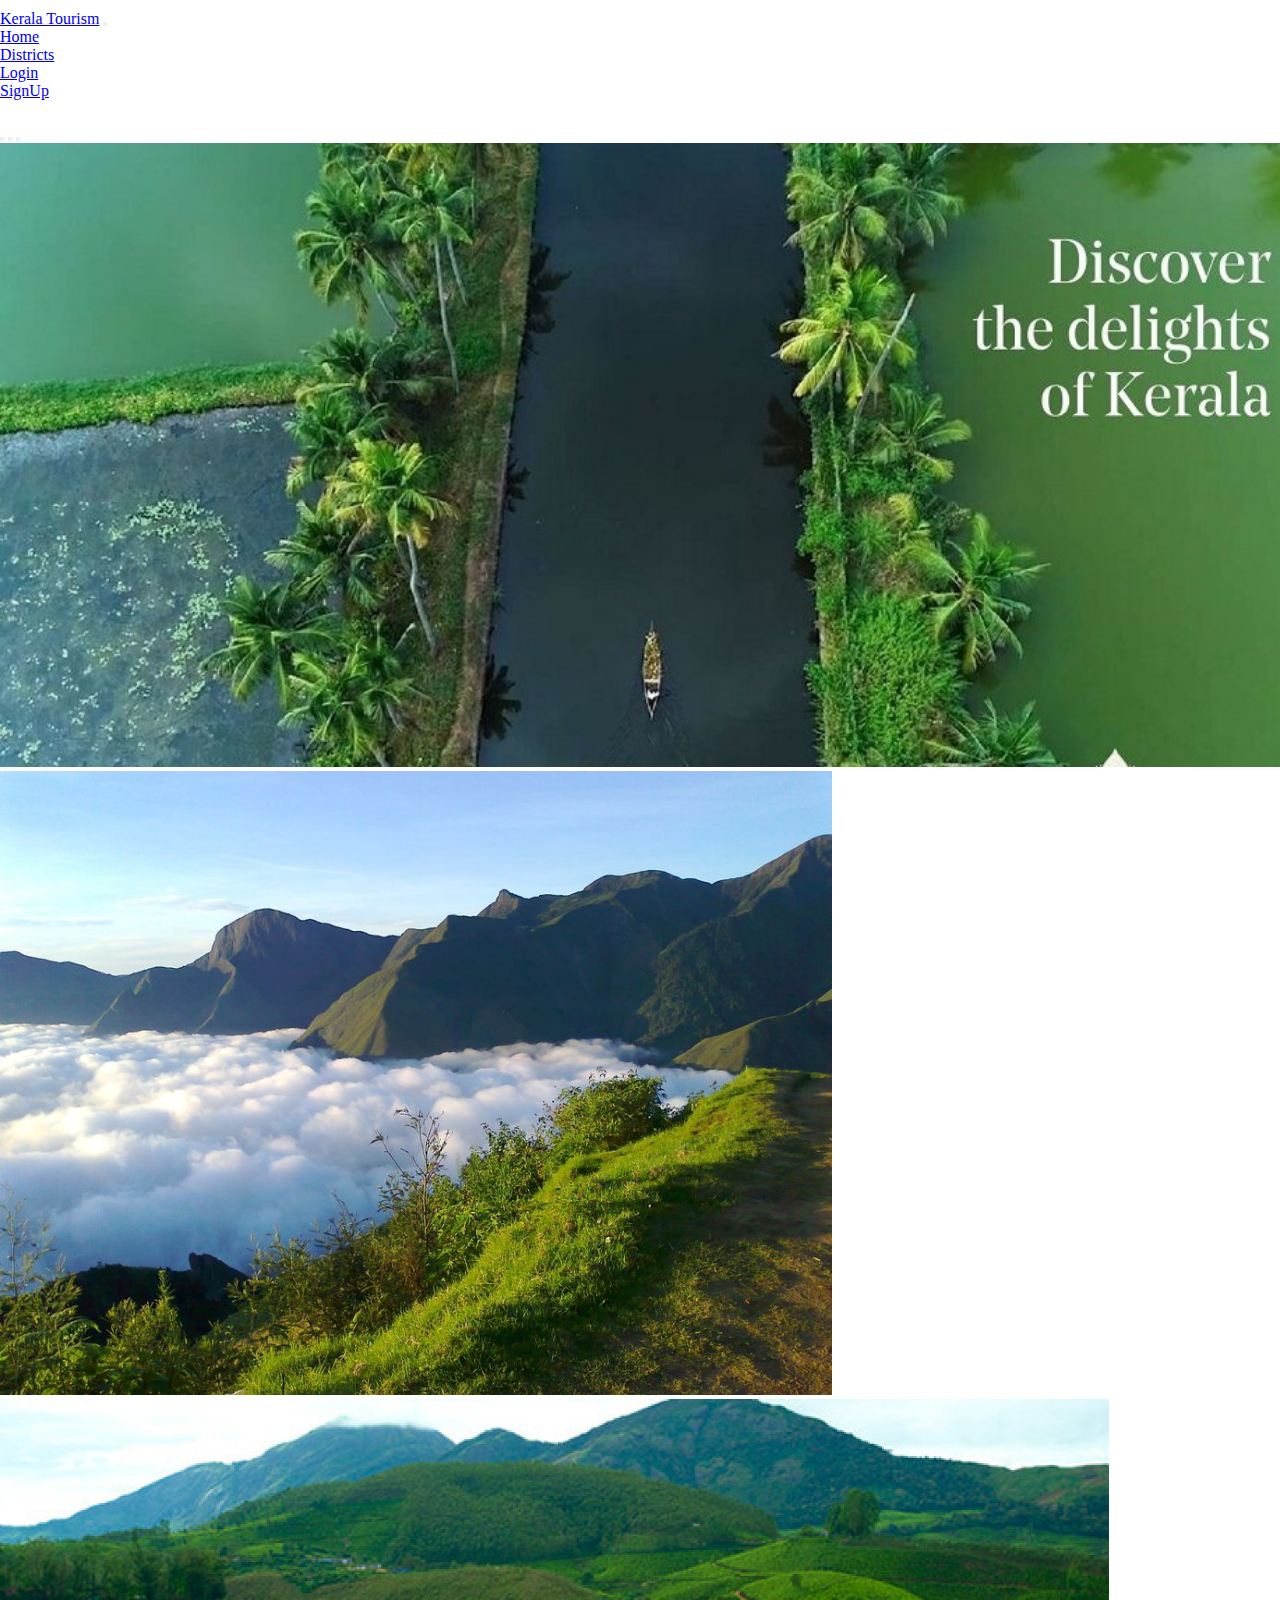
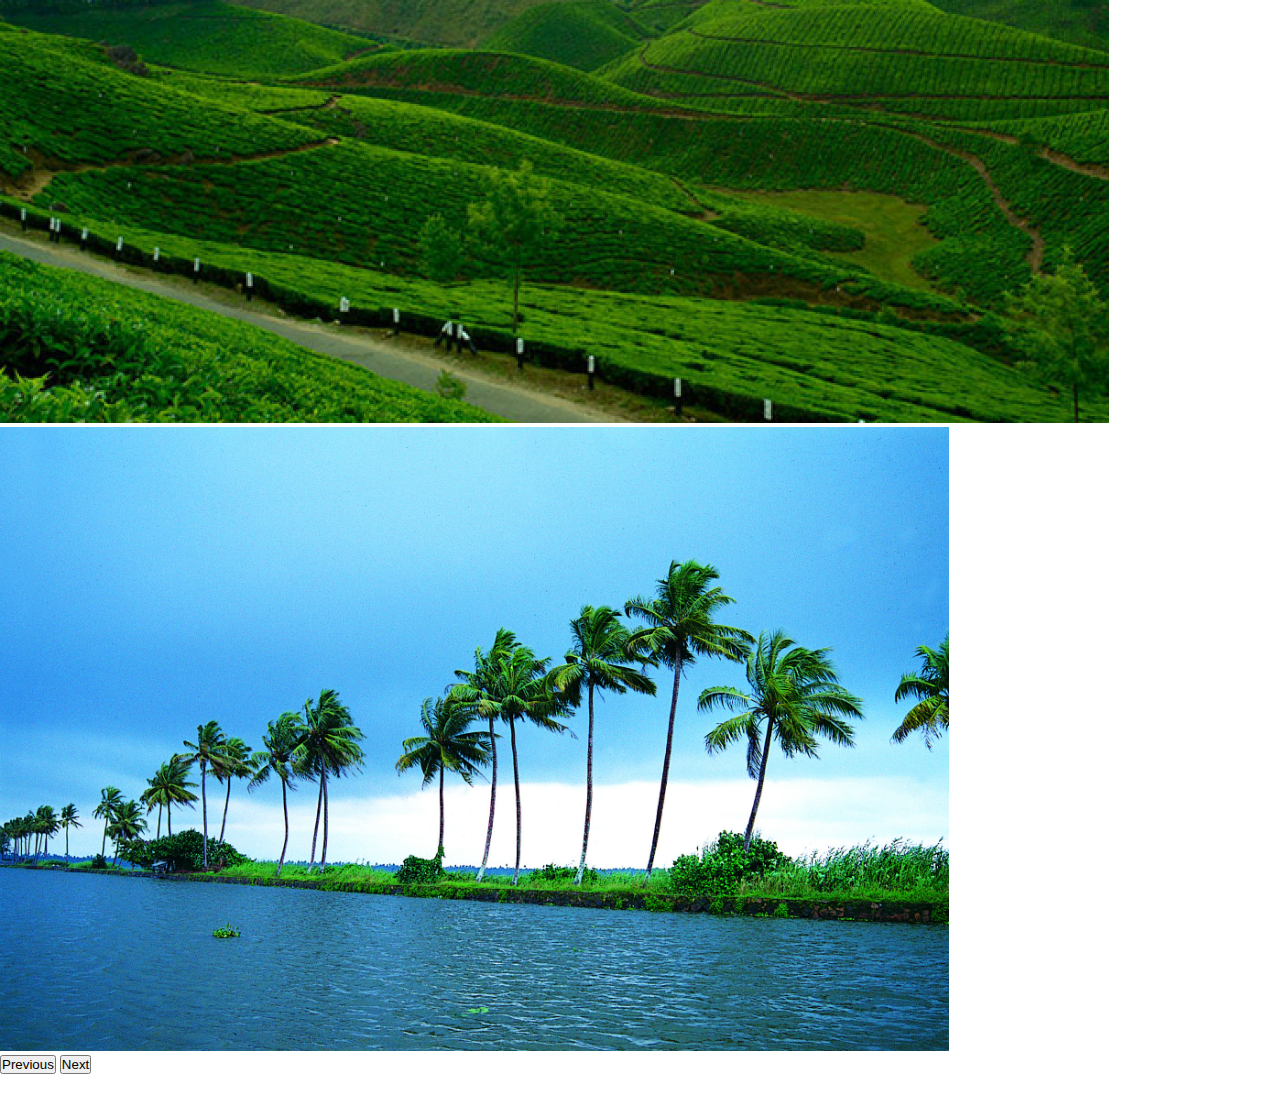
<file: index.html>
<!DOCTYPE html>
<html lang="en">
<head>
    
    <title>Kerala Tourism</title>
    <link rel="stylesheet" href="./CSS/style.css">
    <!-- CSS only -->
<link href="https://cdn.jsdelivr.net/npm/bootstrap@5.2.0-beta1/dist/css/bootstrap.min.css" rel="stylesheet" integrity="sha384-0evHe/X+R7YkIZDRvuzKMRqM+OrBnVFBL6DOitfPri4tjfHxaWutUpFmBp4vmVor" crossorigin="anonymous">
</head>
<body>
    <!-- navbar starts -->
    <nav class="navbar navbar-expand-lg bg-success color dark">
        <div class="container-fluid">
          <a class="navbar-brand" href="#">Kerala Tourism</a>
          <button class="navbar-toggler" type="button" data-bs-toggle="collapse" data-bs-target="#navbarNav" aria-controls="navbarNav" aria-expanded="false" aria-label="Toggle navigation">
            <span class="navbar-toggler-icon"></span>
          </button>
          <div class="collapse navbar-collapse" id="navbarNav">
            <ul class="navbar-nav ms-auto">
              <li class="nav-item">
                <a class="nav-link active" aria-current="page" href="#">Home</a>
              </li>
              <li class="nav-item">
                <a class="nav-link" href="Districts.html">Districts</a>
              </li>
              <li class="nav-item">
                <a class="nav-link" href="login.html">Login</a>
              </li>
              <li class="nav-item">
                <a class="nav-link" href="signup.html">SignUp</a>
              </li>
            </ul>
          </div>
        </div>
      </nav>
      <!-- navbar ends -->

      

      <!-- carousel starts -->
     
     
      <div class="container-fluid">
      <div id="carouselExampleIndicators" class="carousel slide" data-bs-ride="true">
        <div class="carousel-indicators">
          <button type="button" data-bs-target="#carouselExampleIndicators" data-bs-slide-to="0" class="active" aria-current="true" aria-label="Slide 1"></button>
          <button type="button" data-bs-target="#carouselExampleIndicators" data-bs-slide-to="1" aria-label="Slide 2"></button>
          <button type="button" data-bs-target="#carouselExampleIndicators" data-bs-slide-to="2" aria-label="Slide 3"></button>
        </div>
        <div class="carousel-inner">
          <div class="carousel-item active">
            <img src="./Images/discover-the-delights-of-kerala-video-940x530-c-default.jpg" class="d-block w-100" alt="...">
          </div>
          <div class="carousel-item">
            <img src="./Images/carousel3.jpg" class="d-block w-100" alt="...">
          </div>
          <div class="carousel-item">
            <img src="./Images/carousel2.jpg" class="d-block w-100" alt="...">
          </div>
          <div class="carousel-item">
            <img src="./Images/carousel1.jpg" class="d-block w-100" alt="...">
          </div>
          
        </div>
        <button class="carousel-control-prev" type="button" data-bs-target="#carouselExampleIndicators" data-bs-slide="prev">
          <span class="carousel-control-prev-icon" aria-hidden="true"></span>
          <span class="visually-hidden">Previous</span>
        </button>
        <button class="carousel-control-next" type="button" data-bs-target="#carouselExampleIndicators" data-bs-slide="next">
          <span class="carousel-control-next-icon" aria-hidden="true"></span>
          <span class="visually-hidden">Next</span>
        </button>
      </div>
   
  </div>
      <!-- carousel ends -->

     

    <!-- JavaScript Bundle with Popper -->
<script src="https://cdn.jsdelivr.net/npm/bootstrap@5.2.0-beta1/dist/js/bootstrap.bundle.min.js" integrity="sha384-pprn3073KE6tl6bjs2QrFaJGz5/SUsLqktiwsUTF55Jfv3qYSDhgCecCxMW52nD2" crossorigin="anonymous"></script>
</body>
</html>
</file>
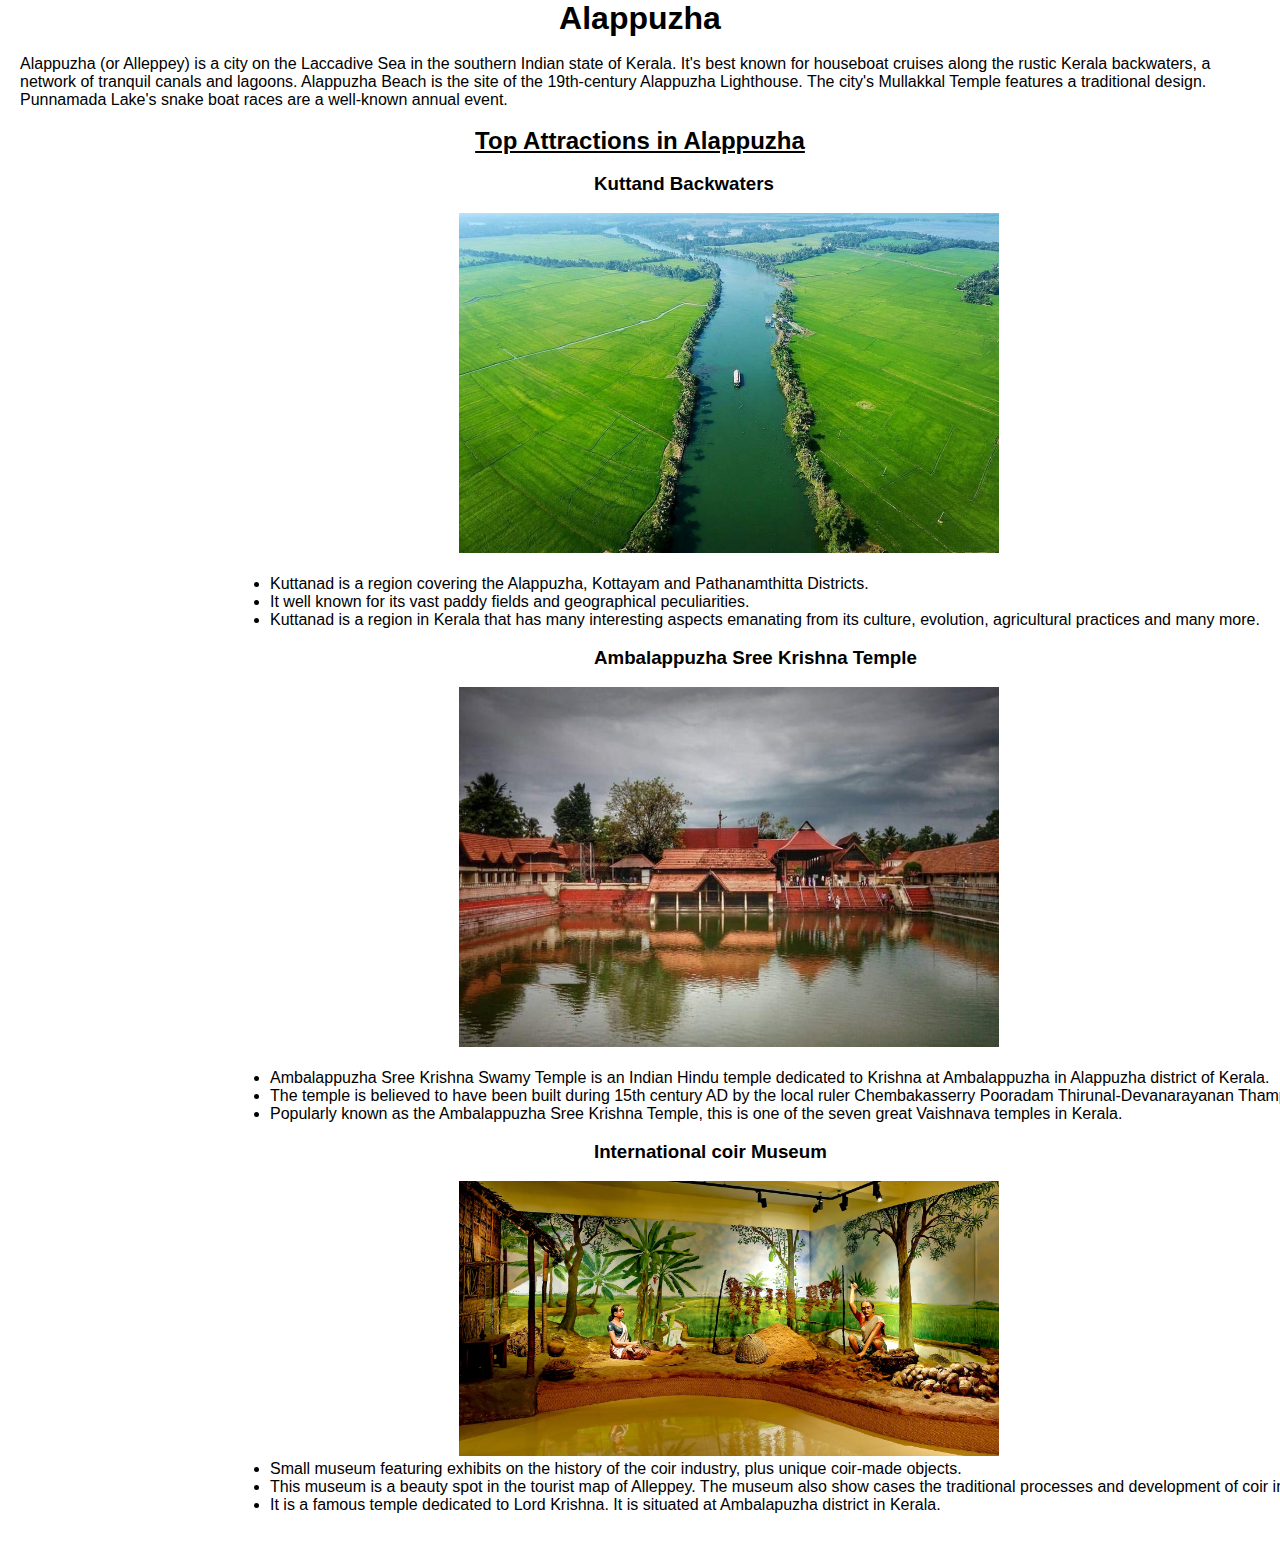
<file: alappuzha.html>
<!DOCTYPE html>
<html lang="en">
<head>
    
    
    <title>Alappuzha</title>
    <link rel="stylesheet" href="./CSS/alappuzha.css">
</head>
<body>
     <!-- card starts -->
    <div class="card-body">
        <h1 class="card-title">Alappuzha</h1>
        <br>
        <p class="card-text">Alappuzha (or Alleppey) is a city on the Laccadive Sea in the southern Indian state of Kerala. It's best known for houseboat cruises along the rustic Kerala backwaters, a network of tranquil canals and lagoons. Alappuzha Beach is the site of the 19th-century Alappuzha Lighthouse. The city's Mullakkal Temple features a traditional design. Punnamada Lake's snake boat races are a well-known annual event.</p>
        
      </div>
      <br>
      <div class="card-head">
      <h2>Top Attractions in Alappuzha</h2>
    </div>
    <br>
        <!-- card ends -->

        <!-- card2 starts -->
<div class="card mb-3" style="max-width: 540px;">
    <div class="row g-0">
      <div class="card-body">
        <h3 class="card-title">Kuttand Backwaters </h3>
        <br>
      <div class="col-md-2">
        <img src="./Images/kuttand.jpg" class="img-fluid rounded-start" alt="...">
      </div>
      <br>
      <div class="col-md-8">
        <div class="card-para1">
          <ul>
          <li class="card-text">Kuttanad is a region covering the Alappuzha, Kottayam and Pathanamthitta Districts.</li>
        </ul>
        </div>
        <div class="card-para2">
          <ul>
            <li>It well known for its vast paddy fields and geographical peculiarities.</li>
          </ul>
        </div>
        <div class="card-para3">
          <ul>
            <li>Kuttanad is a region in Kerala that has many interesting aspects emanating from its culture, evolution, agricultural practices and many more.</li>
          </ul>

        </div>
        <br>
        </div>
      </div>
    </div>
  </div>
<div class="card mb-3" style="max-width: 540px;">
    <div class="row g-0">
      <div class="card-body">
        <h3 class="card-title">Ambalappuzha Sree Krishna Temple</h3>
        <br>
      <div class="col-lg-2">
        <img src="./Images/amabalappuzha.jpg" class="img-fluid rounded-start" alt="...">
      </div>
      <br>
      <div class="col-md-8">
        <div class="card-para4">
          <ul>
        
          <li class="card-text">Ambalappuzha Sree Krishna Swamy Temple is an Indian Hindu temple dedicated to Krishna at Ambalappuzha in Alappuzha district of Kerala. </li>
        </ul>
        </div> 
        <div class="card-para5">
          <ul>
            <li>The temple is believed to have been built during 15th century AD by the local ruler Chembakasserry Pooradam Thirunal-Devanarayanan Thampuran.</li>
          </ul>
        </div>
        <div class="card-para6">
          <ul>
            <li>Popularly known as the Ambalappuzha Sree Krishna Temple, this is one of the seven great Vaishnava temples in Kerala. </li>
          </ul>
        </div>
        <br>
        </div>
      </div>
    </div>
  </div>
  <div class="card mb-3" style="max-width: 540px;">
    <div class="row g-0">
      <div class="card-body">
        <h3 class="card-title">International coir Museum</h3>
        <br>
      <div class="col-lg-2">
        <img src="./Images/museum.webp" class="img-fluid rounded-start" alt="...">
      </div>
      <div class="col-lg-8">
        <div class="card-para7">
          <ul>
        
          <li class="card-text">Small museum featuring exhibits on the history of the coir industry, plus unique coir-made objects.</li>
        </ul>
        </div> 
        <div class="card-para8">
          <ul>
            <li>This museum is a beauty spot in the tourist map of Alleppey. The museum also show cases the traditional processes and development of coir industry </li>
          </ul>
        </div>
        <div class="card-para9">
          <ul>
            <li> It is a famous temple dedicated to Lord Krishna. It is situated at Ambalapuzha district in Kerala.</li>
          </ul>

        </div>
        <br>
        <br>
        </div>
      </div>
    </div>
  </div>
      <!-- card2 ends -->
</body>
</html>
</file>
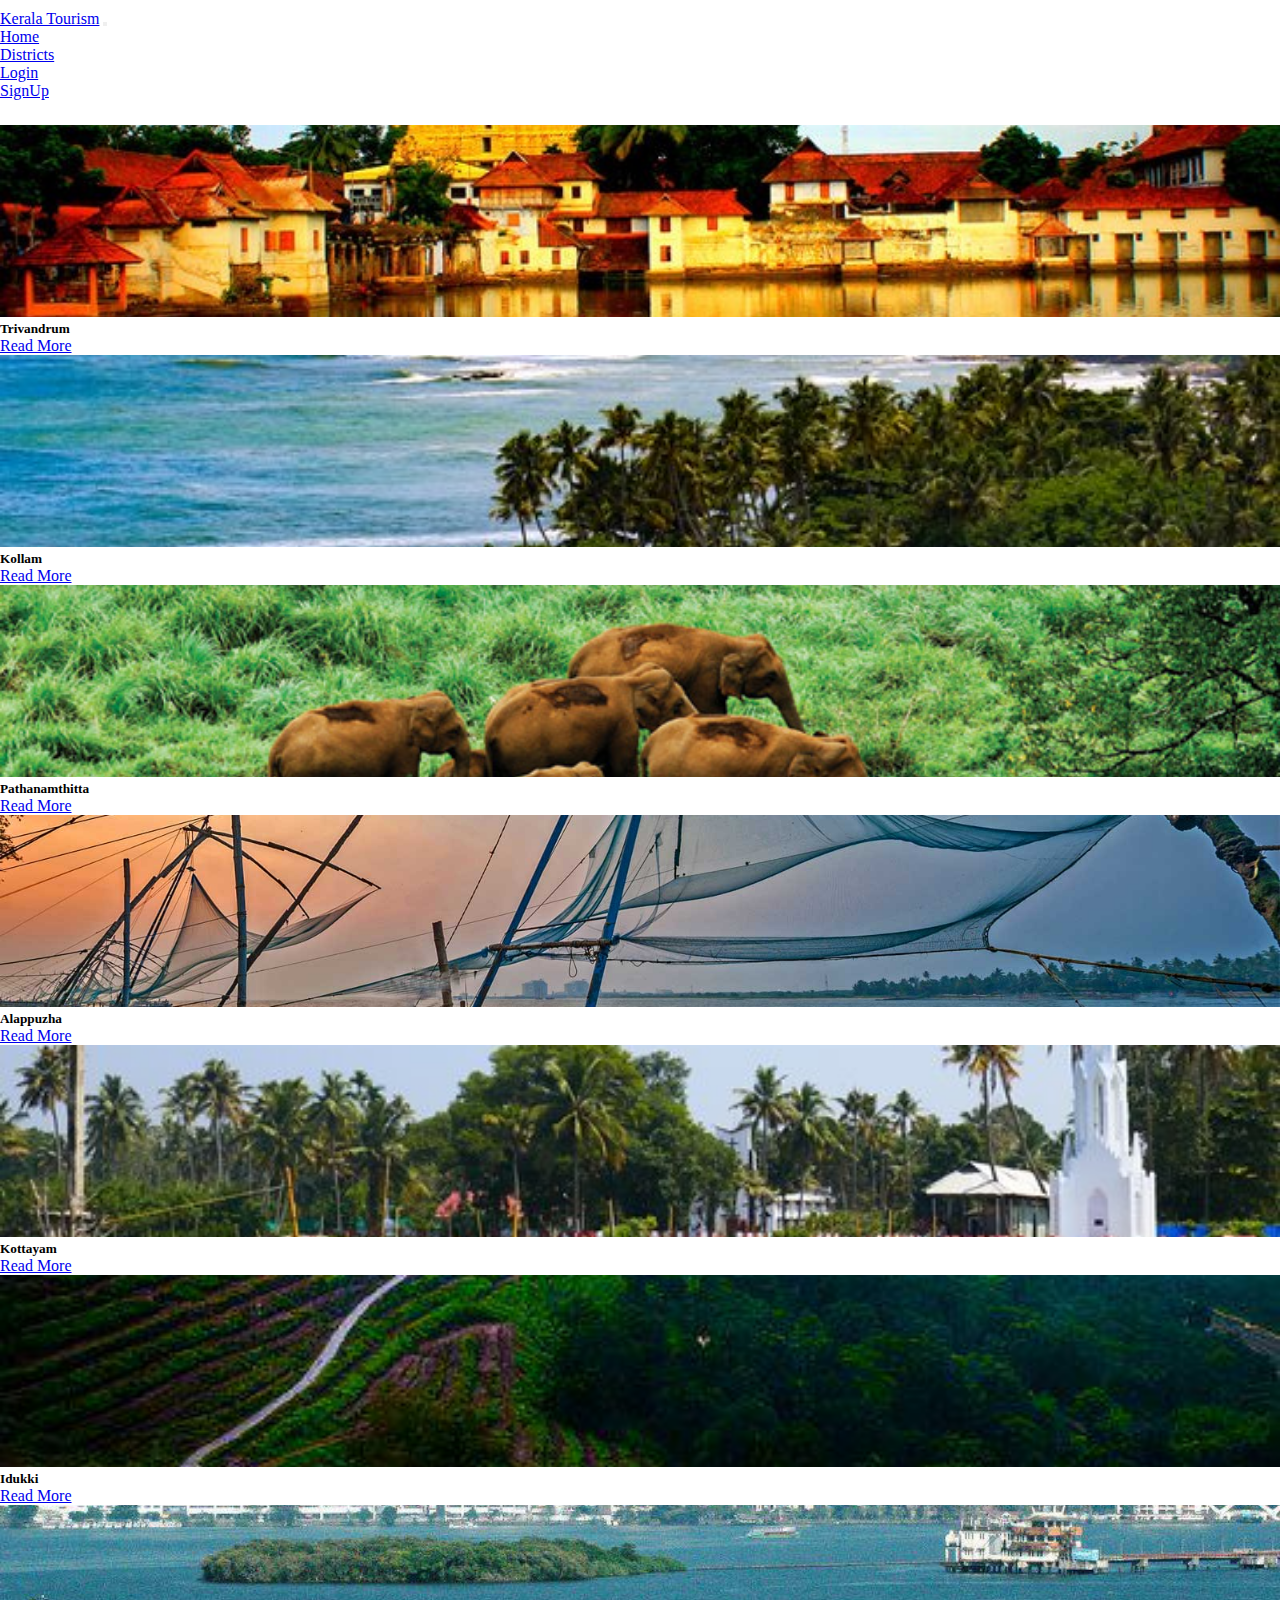
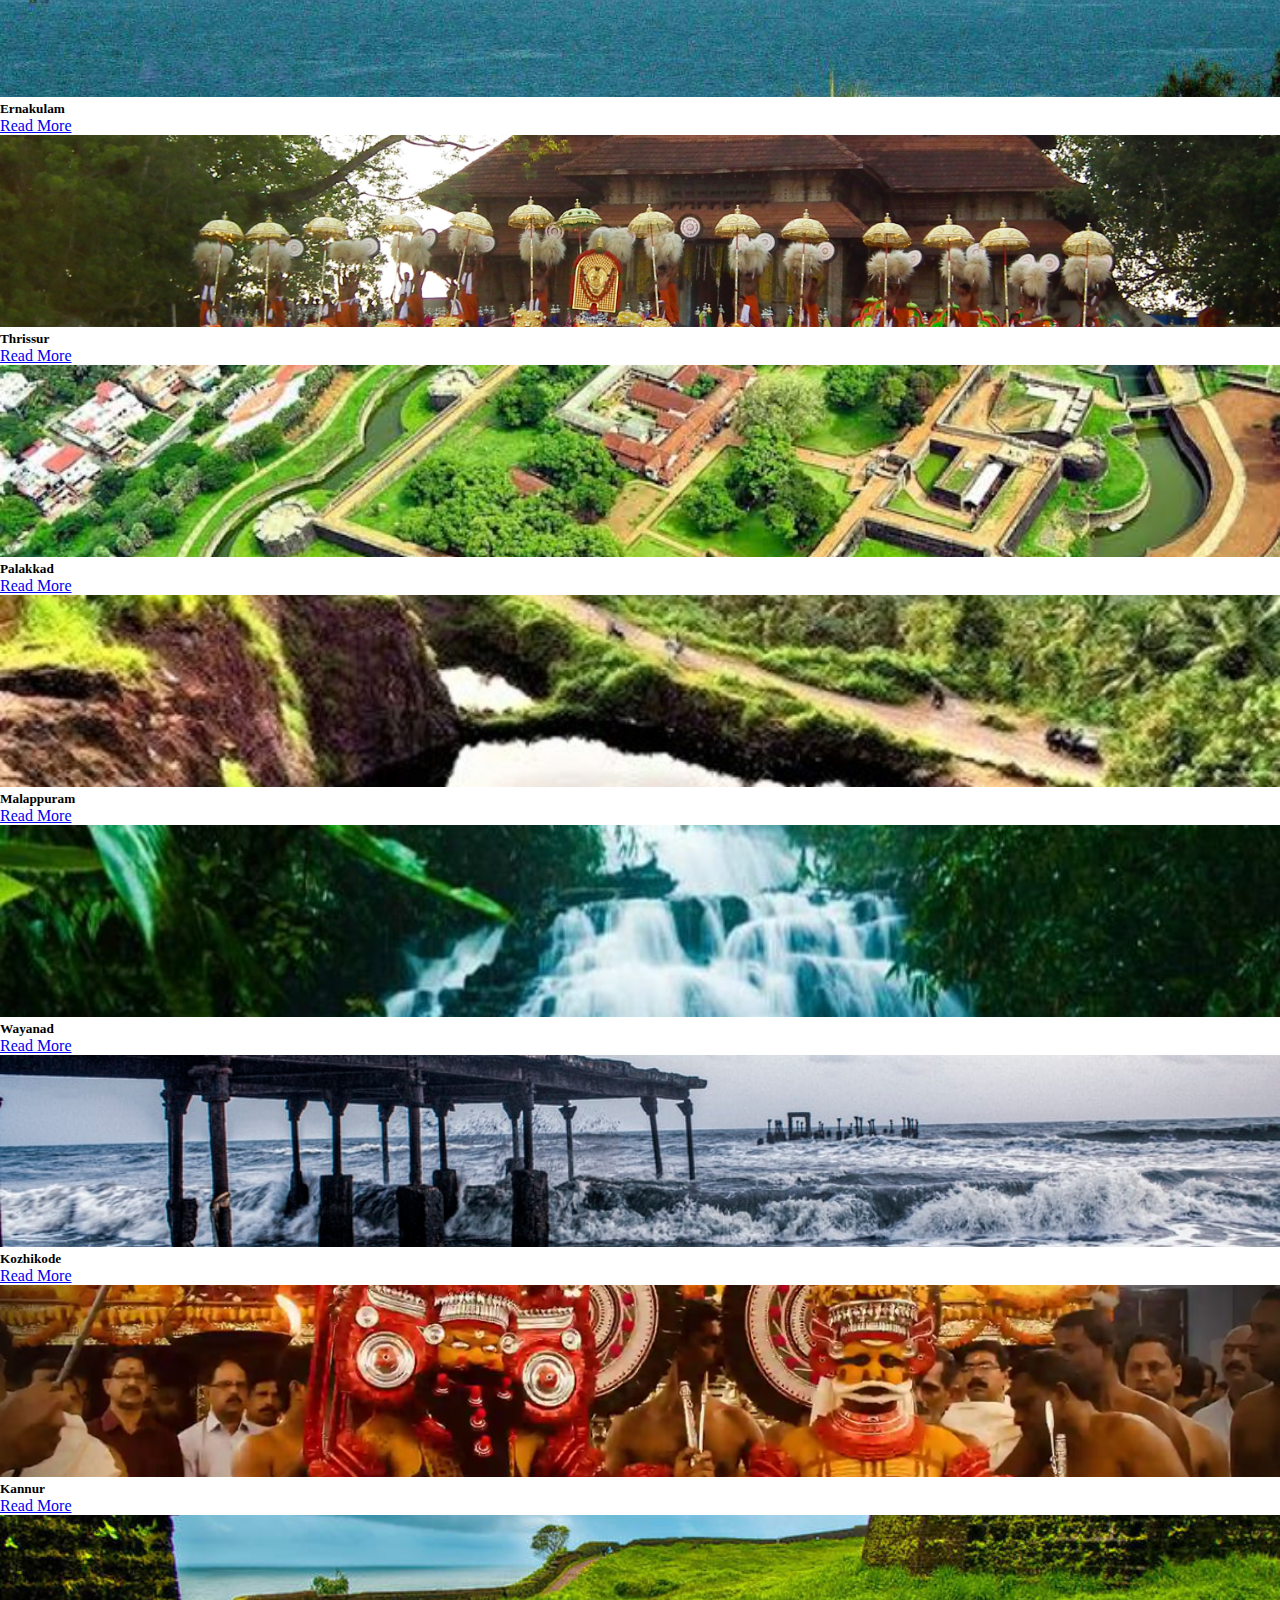
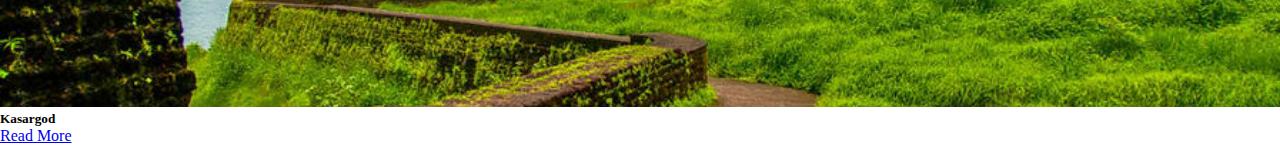
<file: Districts.html>
<!DOCTYPE html>
<html lang="en">
<head>
    
    <title>Districts</title>
    <link rel="stylesheet" href="./CSS/style.css">
    <!-- CSS only -->
<link href="https://cdn.jsdelivr.net/npm/bootstrap@5.2.0-beta1/dist/css/bootstrap.min.css" rel="stylesheet" integrity="sha384-0evHe/X+R7YkIZDRvuzKMRqM+OrBnVFBL6DOitfPri4tjfHxaWutUpFmBp4vmVor" crossorigin="anonymous">
</head>
<body>
    <!-- navbar starts -->
    <nav class="navbar navbar-expand-lg bg-success color dark">
        <div class="container-fluid">
          <a class="navbar-brand" href="#">Kerala Tourism</a>
          <button class="navbar-toggler" type="button" data-bs-toggle="collapse" data-bs-target="#navbarNav" aria-controls="navbarNav" aria-expanded="false" aria-label="Toggle navigation">
            <span class="navbar-toggler-icon"></span>
          </button>
          <div class="collapse navbar-collapse" id="navbarNav">
            <ul class="navbar-nav ms-auto">
              <li class="nav-item">
                <a class="nav-link" aria-current="page" href="./index.html">Home</a>
              </li>
              <li class="nav-item">
                <a class="nav-link active" href="#">Districts</a>
              </li>
              <li class="nav-item">
                <a class="nav-link" href="login.html">Login</a>
              </li>
              <li class="nav-item">
                <a class="nav-link" href="signup.html">SignUp</a>
              </li>
            </ul>
          </div>
        </div>
      </nav>
      <!-- navbar ends -->

      <!-- carousel starts -->
      
      <!-- carousel ends -->

      <!-- card starts -->
      <div class="row row-cols-1 row-cols-md-2 g-4">
        <div class="col">
          <div class="card">
            <img src="./Images/padmanabha.jpg" class="card-img-top" alt="...">
            <div class="card-body">
              <h5 class="card-title">Trivandrum</h5>
              <a href="http://127.0.0.1:5500/trivandrum.html">Read More</a>
          
            </div>
          </div>
        </div>
        <div class="col">
          <div class="card">
            <img src="./Images/kollam.jpg" class="card-img-top" alt="...">
            <div class="card-body">
              <h5 class="card-title">Kollam</h5>
              <a href="http://127.0.0.1:5500/kollam.html">Read More</a>
              
            </div>
          </div>
        </div>
        <div class="col">
          <div class="card">
            <img src="./Images/pathanamthitta.jpg" class="card-img-top" alt="...">
            <div class="card-body">
              <h5 class="card-title">Pathanamthitta</h5>
              <a href="http://127.0.0.1:5500/pathanamthitta.html">Read More</a>
              
            </div>
          </div>
        </div>
        <div class="col">
          <div class="card">
            <img src="./Images/alappuzha.jpg" class="card-img-top" alt="...">
            <div class="card-body">
              <h5 class="card-title">Alappuzha</h5>
              <a href="http://127.0.0.1:5500/alappuzha.html">Read More</a>
            </div>
          </div>
        </div>
        <div class="col">
          <div class="card">
            <img src="./Images/kottayam.jpg" class="card-img-top" alt="...">
            <div class="card-body">
              <h5 class="card-title">Kottayam</h5>
              <a href="http://127.0.0.1:5500/kottayam.html">Read More</a>
              
            </div>
          </div>
        </div>
        <div class="col">
          <div class="card">
            <img src="./Images/idukki.jpg" class="card-img-top" alt="...">
            <div class="card-body">
              <h5 class="card-title">Idukki</h5>
              <a href="#">Read More</a>
              
            </div>
          </div>
        </div>
        <div class="col">
          <div class="card">
            <img src="./Images/ernakulam.jpg" class="card-img-top" alt="...">
            <div class="card-body">
              <h5 class="card-title">Ernakulam</h5>
              <a href="#">Read More</a>
              
            </div>
          </div>
        </div>
        <div class="col">
          <div class="card">
            <img src="./Images/thrissur.jpg" class="card-img-top" alt="...">
            <div class="card-body">
              <h5 class="card-title">Thrissur</h5>
              <a href="#">Read More</a>
              
            </div>
          </div>
        </div>
        <div class="col">
          <div class="card">
            <img src="./Images/Palakkad.jpg" class="card-img-top" alt="...">
            <div class="card-body">
              <h5 class="card-title">Palakkad</h5>
              <a href="#">Read More</a>
              
            </div>
          </div>
        </div>
        <div class="col">
          <div class="card">
            <img src="./Images/malappuram.jpg" class="card-img-top" alt="...">
            <div class="card-body">
              <h5 class="card-title">Malappuram</h5>
              <a href="#">Read More</a>
              
            </div>
          </div>
        </div>
        <div class="col">
          <div class="card">
            <img src="./Images/Wayanad-Tourism.jpg" class="card-img-top" alt="...">
            <div class="card-body">
              <h5 class="card-title">Wayanad</h5>
              <a href="#">Read More</a>
              
            </div>
          </div>
        </div>
        <div class="col">
          <div class="card">
            <img src="./Images/kozhikode.webp" class="card-img-top" alt="...">
            <div class="card-body">
              <h5 class="card-title">Kozhikode</h5>
              <a href="#">Read More</a>
              
            </div>
          </div>
        </div>
        <div class="col">
          <div class="card">
            <img src="./Images/kannurr.jpg" class="card-img-top" alt="...">
            <div class="card-body">
              <h5 class="card-title">Kannur</h5>
              <a href="#">Read More</a>
              
            </div>
          </div>
        </div>
        <div class="col">
          <div class="card">
            <img src="./Images/kasargod-bekal.jpg" class="card-img-top" alt="...">
            <div class="card-body">
              <h5 class="card-title">Kasargod</h5>
              <a href="#">Read More</a>
              
            </div>
          </div>
        </div>

      </div>
      <!-- card ends -->

     

    <!-- JavaScript Bundle with Popper -->
<script src="https://cdn.jsdelivr.net/npm/bootstrap@5.2.0-beta1/dist/js/bootstrap.bundle.min.js" integrity="sha384-pprn3073KE6tl6bjs2QrFaJGz5/SUsLqktiwsUTF55Jfv3qYSDhgCecCxMW52nD2" crossorigin="anonymous"></script>
</body>
</html>
</file>
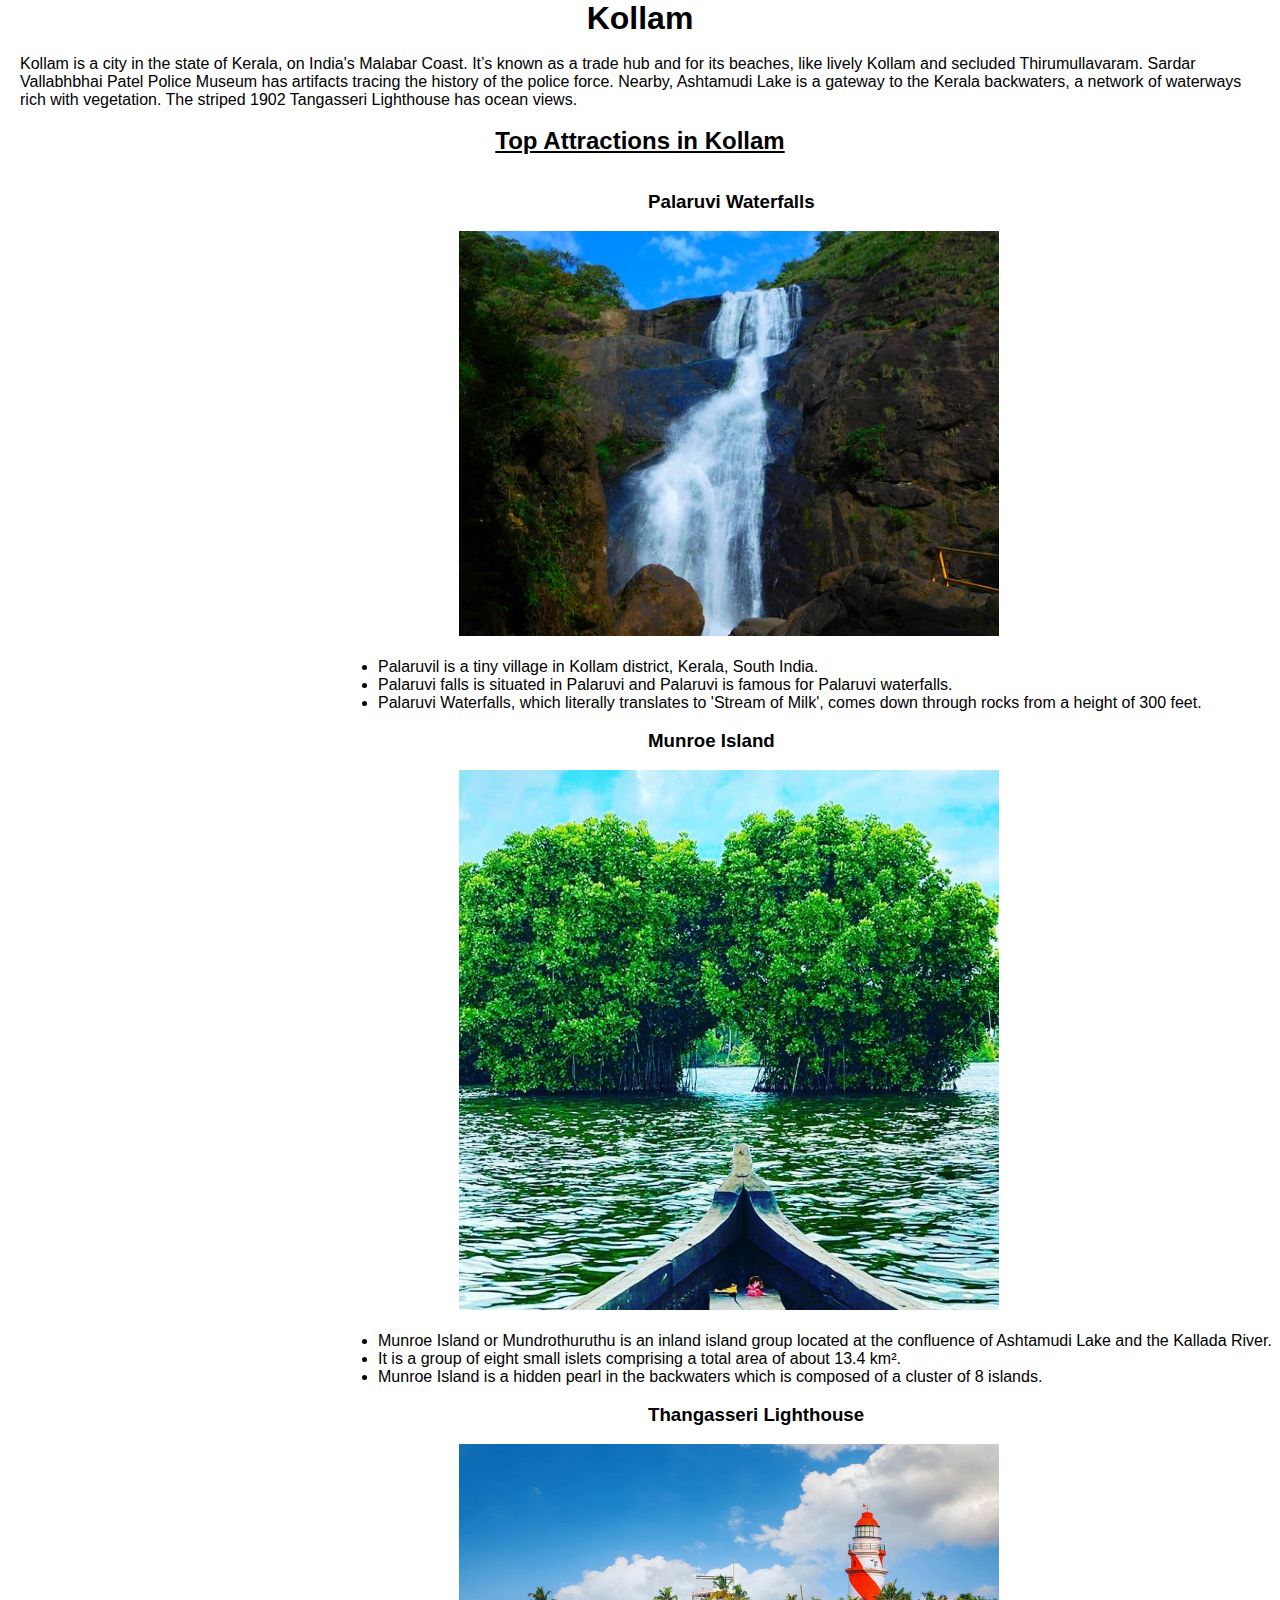
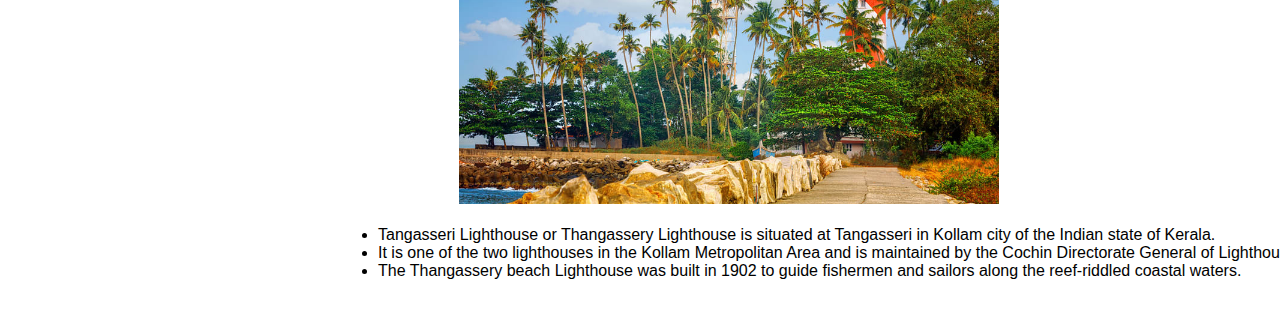
<file: kollam.html>
<!DOCTYPE html>
<html lang="en">
<head>
   
    <title>kollam</title>
    <link rel="stylesheet" href="./CSS/kollam.css">
</head>
<body>
     <!-- card starts -->
    <div class="card-body">
        <h1 class="card-title">Kollam</h1>
        <br>
        <p class="card-text">Kollam is a city in the state of Kerala, on India's Malabar Coast. It’s known as a trade hub and for its beaches, like lively Kollam and secluded Thirumullavaram. Sardar Vallabhbhai Patel Police Museum has artifacts tracing the history of the police force. Nearby, Ashtamudi Lake is a gateway to the Kerala backwaters, a network of waterways rich with vegetation. The striped 1902 Tangasseri Lighthouse has ocean views. </p>
        
      </div>
      <br>
      <div class="card-head">
      <h2>Top Attractions in Kollam</h2>
    </div>
    <br>
    <br>
        <!-- card ends -->

        <!-- card2 starts -->
<div class="card mb-3" style="max-width: 540px;">
    <div class="row g-0">
      <div class="card-body">
        <h3 class="card-title">Palaruvi Waterfalls </h3>
        <br>
      <div class="col-md-2">
        <img src="./Images/palaruvi.jpg" class="img-fluid rounded-start" alt="...">
      </div>
      <br>
      <div class="col-md-8">
        <div class="card-para1">
          <ul>
        
          <li class="card-text">Palaruvil is a tiny village in Kollam district, Kerala, South India. </li>
        </ul>
        </div>
        <div class="card-para2">
        <ul>
          <li>Palaruvi falls is situated in Palaruvi and Palaruvi is famous for Palaruvi waterfalls.</li>
        </ul>

        </div>
        <div class="card-para3">
          <ul>
            <li>Palaruvi Waterfalls, which literally translates to 'Stream of Milk', comes down through rocks from a height of 300 feet. </li>
          </ul>

        </div>
        <br>
        </div>
      </div>
    </div>
  </div>
<div class="card mb-3" style="max-width: 540px;">
    <div class="row g-0">
      <div class="card-body">
        <h3 class="card-title">Munroe Island</h3>
        <br>
      <div class="col-lg-2">
        <img src="./Images/Munroe.jpg" class="img-fluid rounded-start" alt="...">
      </div>
      <br>
      
      <div class="col-md-8">
        <div class="card-para4">
          <ul>
        
          <li class="card-text">Munroe Island or Mundrothuruthu is an inland island group located at the confluence of Ashtamudi Lake and the Kallada River. </li>
        </ul>
        </div>
        <div class="card-para5">
          <ul>
            <li> It is a group of eight small islets comprising a total area of about 13.4 km².</li>
          </ul>
        </div>
        <div class="card-para6">
          <ul>
            <li>Munroe Island is a hidden pearl in the backwaters which is composed of a cluster of 8 islands.</li>
          </ul>

        </div>
        <br>
        </div>
      </div>
    </div>
  </div>
  <div class="card mb-3" style="max-width: 540px;">
    <div class="row g-0">
      <div class="card-body">
        <h3 class="card-title">Thangasseri Lighthouse</h3>
        <br>
      <div class="col-lg-2">
        <img src="./Images/light house.jpg" class="img-fluid rounded-start" alt="...">
      </div>
      <br>
      <div class="col-lg-8">
        <div class="card-para7">
          <ul>
        
          <li class="card-text">Tangasseri Lighthouse or Thangassery Lighthouse is situated at Tangasseri in Kollam city of the Indian state of Kerala.  </li>
        </ul>
        </div> 
        <div class="card-para8">
          <ul>
            <li>It is one of the two lighthouses in the Kollam Metropolitan Area and is maintained by the Cochin Directorate General of Lighthouses.</li>
          </ul>

        </div>
        <div class="card-para9">
          <ul>
            <li>The Thangassery beach Lighthouse was built in 1902 to guide fishermen and sailors along the reef-riddled coastal waters. </li>
          </ul>
        </div>
        <br>
        <br>
        </div>
      </div>
    </div>
  </div>
      <!-- card2 ends -->
</body>
</html>
</file>
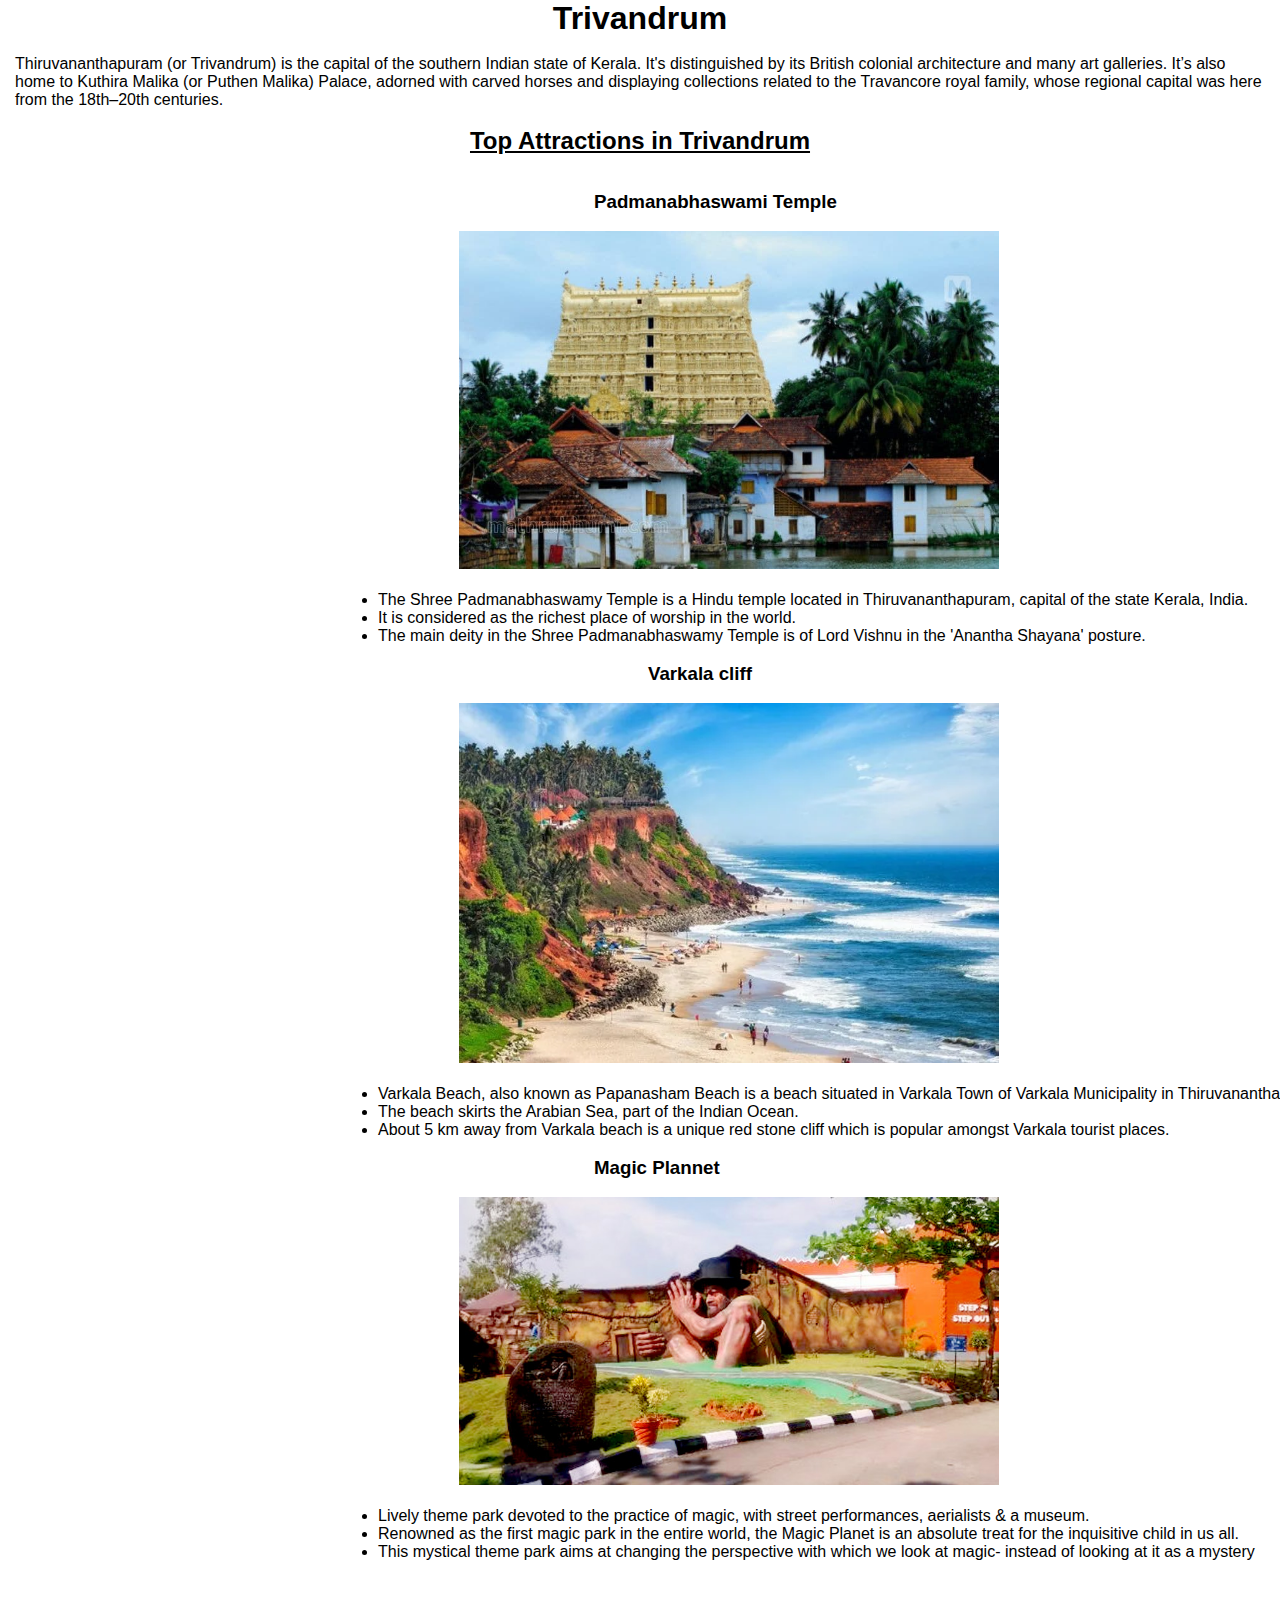
<file: trivandrum.html>
<!DOCTYPE html>
<html lang="en">
<head>
    <title>Trivandrum</title>
    <link rel="stylesheet" href="./CSS/tri.css">
</head>
<body>
   <!-- card starts -->
   
    <div class="card-body">
      <h1 class="card-title">Trivandrum</h1>
      <br>
      <p class="card-text">Thiruvananthapuram (or Trivandrum) is the capital of the southern Indian state of Kerala. It's distinguished by its British colonial architecture and many art galleries. It’s also home to Kuthira Malika (or Puthen Malika) Palace, adorned with carved horses and displaying collections related to the Travancore royal family, whose regional capital was here from the 18th–20th centuries.</p>
      
    </div>
    <br>
    <div class="card-head">
    <h2>Top Attractions in Trivandrum</h2>
    <br>
    <br>
  </div>
    <!-- card ends -->

<!-- card2 starts -->
<div class="card mb-3" style="max-width: 540px;">
    <div class="row g-0">
      <div class="card-body">
        <h3 class="card-title">Padmanabhaswami Temple</h3>
        <br>
      <div class="col-md-2">
        <img src="./Images/sri temple.jpg" class="img-fluid rounded-start" alt="...">
       
      </div>
      <br>
      <div class="col-md-8">
   <div class="card-para1">
    <ul>
    <li>
      The Shree Padmanabhaswamy Temple is a Hindu temple located in Thiruvananthapuram, capital of the state Kerala, India. 
    </li>
  </ul>

   </div>
   <div class="card-para2">
    <ul>
   <li>
      It is considered as the richest place of worship in the world.
    </li>
  </ul>
  
   </div>
   <div class="card-para3">
    <ul>
  <li>
      The main deity in the Shree Padmanabhaswamy Temple is of Lord Vishnu in the 'Anantha Shayana' posture.
    </li>
  </ul>
  <br>
   </div>
        </div>
      </div>
    </div>
  </div>
<div class="card mb-3" style="max-width: 540px;">
    <div class="row g-0">
      <div class="card-body1">
        <h3 class="card-title">Varkala cliff</h3>
        <br>
      <div class="col-lg-2">
        <img src="./Images/varkala-cliff.webp" class="img-fluid rounded-start" alt="...">
      </div>
      <br>
      <div class="col-md-8">
        <div class="card-para4">
          <ul>
          <li class="card-text">Varkala Beach, also known as Papanasham Beach is a beach situated in Varkala Town of Varkala Municipality in Thiruvananthapuram. </li>
        </ul>
        </div>
        <div class="card-para5">
          <ul>
            <li>The beach skirts the Arabian Sea, part of the Indian Ocean.</li>
          </ul>
        </div>
        <div class="card-para6">
          <ul>
            <li>About 5 km away from Varkala beach is a unique red stone cliff which is popular amongst Varkala tourist places. </li>
          </ul>
        </div>
        <br>
        </div>
      </div>
    </div>
  </div>
  <div class="card mb-3" style="max-width: 540px;">
    <div class="row g-0">
      <div class="card-body">
        <h3 class="card-title">Magic Plannet</h3>
        <br>
      <div class="col-lg-2">
        <img src="./Images/magic-planet-trivandrum-tourism-holidays-closed-on-timings.jpg" class="img-fluid rounded-start" alt="...">
      </div>
      <br>
      <div class="col-lg-8">
        <div class="card-para7">
          <ul>
          <li class="card-text">Lively theme park devoted to the practice of magic, with street performances, aerialists & a museum.</li>
        </ul>
        </div>
        <div class="card-para8">
          <ul>
            <li>Renowned as the first magic park in the entire world, the Magic Planet is an absolute treat for the inquisitive child in us all. </li>
          </ul>
        </div>
        <div class="card-para9">
          <ul>
            <li>This mystical theme park aims at changing the perspective with which we look at magic- instead of looking at it as a mystery</li>
          </ul>
        </div>
        <br>
        <br>
        </div>
      </div>
    </div>
  </div>
      <!-- card2 ends -->
 
   
</body>
</html>
</file>
<file: CSS/style.css>
*{
    padding: 0;
    margin: 0
}

.container-fluid{
    margin-bottom: 25px;
  margin-top: 10px;
 
   
}
.container-fluid img{
    height: 39em;
}
.card-img-top{
    width: 100%;
    height: 15vw;
    object-fit: cover;
}
body{
    background-size: cover;
}
.col-lg-3{
    border: 1px solid black;
    margin-top: 20px;
    margin-left: 15px;
    padding: 8px;
    background-color:grey;
   float:right;
    margin-right: 20px;
    
}
.mb-3 h3{
    text-align: center;
}
/* signup */
</file>
<file: CSS/alappuzha.css>
*{
    padding: 0;
    margin: 0;
}
.card-body h1{
text-align: center;
font-family: 'Lucida Sans', 'Lucida Sans Regular', 'Lucida Grande', 'Lucida Sans Unicode', Geneva, Verdana, sans-serif;
}
.card-body p{
    font-family: 'Lucida Sans', 'Lucida Sans Regular', 'Lucida Grande', 'Lucida Sans Unicode', Geneva, Verdana, sans-serif;
    margin-left: 20px;
    margin-right: 20px;
}
.card-head h2{
    font-family: 'Lucida Sans', 'Lucida Sans Regular', 'Lucida Grande', 'Lucida Sans Unicode', Geneva, Verdana, sans-serif;
   text-align: center;
   text-decoration: underline;
}
.col-md-2 img{
    width: 100%;
    margin-left: 85%;
 
 }
 .card-body h3{
    font-family: 'Lucida Sans', 'Lucida Sans Regular', 'Lucida Grande', 'Lucida Sans Unicode', Geneva, Verdana, sans-serif;
    margin-left: 110%;
    white-space: nowrap;
 }
 .card-para1{
    white-space: nowrap;
    margin-left: 50%;
    list-style: square;
    font-family: 'Lucida Sans', 'Lucida Sans Regular', 'Lucida Grande', 'Lucida Sans Unicode', Geneva, Verdana, sans-serif
   
 }
 .card-para2{
    white-space: nowrap;
    margin-left: 50%;
    list-style: square;
    font-family: 'Lucida Sans', 'Lucida Sans Regular', 'Lucida Grande', 'Lucida Sans Unicode', Geneva, Verdana, sans-serif
   
 }
 .card-para3{
    white-space: nowrap;
    margin-left: 50%;
    list-style: square;
    font-family: 'Lucida Sans', 'Lucida Sans Regular', 'Lucida Grande', 'Lucida Sans Unicode', Geneva, Verdana, sans-serif
   
 }
 .col-lg-2 img{
    width: 100%;
    margin-left: 85%;
    height:20% ;
 
 }
 .card-para4{
    white-space: nowrap;
    margin-left: 50%;
   list-style: square;
   font-family: 'Lucida Sans', 'Lucida Sans Regular', 'Lucida Grande', 'Lucida Sans Unicode', Geneva, Verdana, sans-serif
} 
.card-para5{
    white-space: nowrap;
    margin-left: 50%;
   list-style: square;
   font-family: 'Lucida Sans', 'Lucida Sans Regular', 'Lucida Grande', 'Lucida Sans Unicode', Geneva, Verdana, sans-serif
} 
.card-para6{
    white-space: nowrap;
    margin-left: 50%;
   list-style: square;
   font-family: 'Lucida Sans', 'Lucida Sans Regular', 'Lucida Grande', 'Lucida Sans Unicode', Geneva, Verdana, sans-serif
} 
.card-para7{
    white-space: nowrap;
    margin-left: 50%;
   list-style: square;
   font-family: 'Lucida Sans', 'Lucida Sans Regular', 'Lucida Grande', 'Lucida Sans Unicode', Geneva, Verdana, sans-serif
} 
.card-para8{
    white-space: nowrap;
    margin-left: 50%;
   list-style: square;
   font-family: 'Lucida Sans', 'Lucida Sans Regular', 'Lucida Grande', 'Lucida Sans Unicode', Geneva, Verdana, sans-serif
} 
.card-para9{
    white-space: nowrap;
    margin-left: 50%;
   list-style: square;
   font-family: 'Lucida Sans', 'Lucida Sans Regular', 'Lucida Grande', 'Lucida Sans Unicode', Geneva, Verdana, sans-serif
}
</file>
<file: CSS/kollam.css>
*{
    padding: 0;
    margin: 0;
}
.card-body h1{
text-align: center;
font-family: 'Lucida Sans', 'Lucida Sans Regular', 'Lucida Grande', 'Lucida Sans Unicode', Geneva, Verdana, sans-serif;
}
.card-body p{
    font-family: 'Lucida Sans', 'Lucida Sans Regular', 'Lucida Grande', 'Lucida Sans Unicode', Geneva, Verdana, sans-serif;
    margin-left: 20px;
    margin-right: 20px;
}
.card-head h2{
    font-family: 'Lucida Sans', 'Lucida Sans Regular', 'Lucida Grande', 'Lucida Sans Unicode', Geneva, Verdana, sans-serif;
    text-align: center;
    text-decoration:underline;
}
.col-md-2 img{
    width: 100%;
    margin-left: 85%;
 
 }
 .card-body h3{
    font-family: 'Lucida Sans', 'Lucida Sans Regular', 'Lucida Grande', 'Lucida Sans Unicode', Geneva, Verdana, sans-serif;
    margin-left: 120%;
    white-space: nowrap;
 }
 .card-para1{
    white-space: nowrap;
    margin-left: 70%;
    list-style: square;
    font-family: 'Lucida Sans', 'Lucida Sans Regular', 'Lucida Grande', 'Lucida Sans Unicode', Geneva, Verdana, sans-serif
   
 }
 .card-para2{
    white-space: nowrap;
    margin-left: 70%;
    list-style: square;
    font-family: 'Lucida Sans', 'Lucida Sans Regular', 'Lucida Grande', 'Lucida Sans Unicode', Geneva, Verdana, sans-serif
   
 }
 .card-para3{
    white-space: nowrap;
    margin-left: 70%;
    list-style: square;
    font-family: 'Lucida Sans', 'Lucida Sans Regular', 'Lucida Grande', 'Lucida Sans Unicode', Geneva, Verdana, sans-serif
   
 }
 .col-lg-2 img{
    width: 100%;
    margin-left: 85%;
    height:20% ;
 
 }
 .card-para4{
    white-space: nowrap;
   margin-left: 70%;
   list-style: square;
   font-family: 'Lucida Sans', 'Lucida Sans Regular', 'Lucida Grande', 'Lucida Sans Unicode', Geneva, Verdana, sans-serif
} 
.card-para5{
    white-space: nowrap;
   margin-left: 70%;
   list-style: square;
   font-family: 'Lucida Sans', 'Lucida Sans Regular', 'Lucida Grande', 'Lucida Sans Unicode', Geneva, Verdana, sans-serif
} 
.card-para6{
    white-space: nowrap;
   margin-left: 70%;
   list-style: square;
   font-family: 'Lucida Sans', 'Lucida Sans Regular', 'Lucida Grande', 'Lucida Sans Unicode', Geneva, Verdana, sans-serif
} 
.card-para7{
    white-space: nowrap;
   margin-left: 70%;
   list-style: square;
   font-family: 'Lucida Sans', 'Lucida Sans Regular', 'Lucida Grande', 'Lucida Sans Unicode', Geneva, Verdana, sans-serif
} 
.card-para8{
    white-space: nowrap;
   margin-left: 70%;
   list-style: square;
   font-family: 'Lucida Sans', 'Lucida Sans Regular', 'Lucida Grande', 'Lucida Sans Unicode', Geneva, Verdana, sans-serif
} 
.card-para9{
    white-space: nowrap;
   margin-left: 70%;
   list-style: square;
   font-family: 'Lucida Sans', 'Lucida Sans Regular', 'Lucida Grande', 'Lucida Sans Unicode', Geneva, Verdana, sans-serif
}
</file>
<file: CSS/tri.css>
*{
    padding: 0;
    margin: 0;
}
.card-body h1{
text-align: center;
font-family: 'Lucida Sans', 'Lucida Sans Regular', 'Lucida Grande', 'Lucida Sans Unicode', Geneva, Verdana, sans-serif;
}
.card-body p{
    font-family: 'Lucida Sans', 'Lucida Sans Regular', 'Lucida Grande', 'Lucida Sans Unicode', Geneva, Verdana, sans-serif;
    margin-left: 15px;
    margin-right: 15px;
}
.card-head h2{
    font-family: 'Lucida Sans', 'Lucida Sans Regular', 'Lucida Grande', 'Lucida Sans Unicode', Geneva, Verdana, sans-serif;
    text-align: center;
    text-decoration:underline;
}
.col-md-2 img{
   width: 100%;
   margin-left: 85%;

}
.card-body h3{
    font-family: 'Lucida Sans', 'Lucida Sans Regular', 'Lucida Grande', 'Lucida Sans Unicode', Geneva, Verdana, sans-serif;
    margin-left: 110%;
    white-space: nowrap;
    
}
.card-para1{
   white-space: nowrap;
   margin-left: 70%;
   list-style: square;
   font-family: 'Lucida Sans', 'Lucida Sans Regular', 'Lucida Grande', 'Lucida Sans Unicode', Geneva, Verdana, sans-serif
  
}
.card-para2{
    white-space: nowrap;
   margin-left: 70%;
   list-style: square;
   font-family: 'Lucida Sans', 'Lucida Sans Regular', 'Lucida Grande', 'Lucida Sans Unicode', Geneva, Verdana, sans-serif
  

}
.card-para3{
    white-space: nowrap;
   margin-left: 70%;
   list-style: square;
   font-family: 'Lucida Sans', 'Lucida Sans Regular', 'Lucida Grande', 'Lucida Sans Unicode', Geneva, Verdana, sans-serif
  

}
.col-lg-2 img{
    width: 100%;
    margin-left: 85%;
 
 }
 .card-body1 h3{
    font-family: 'Lucida Sans', 'Lucida Sans Regular', 'Lucida Grande', 'Lucida Sans Unicode', Geneva, Verdana, sans-serif;
    margin-left: 120%;
    white-space: nowrap;
   
   
}
.card-para4{
    white-space: nowrap;
   margin-left: 70%;
   list-style: square;
   font-family: 'Lucida Sans', 'Lucida Sans Regular', 'Lucida Grande', 'Lucida Sans Unicode', Geneva, Verdana, sans-serif
} 
.card-para5{
    white-space: nowrap;
   margin-left: 70%;
   list-style: square;
   font-family: 'Lucida Sans', 'Lucida Sans Regular', 'Lucida Grande', 'Lucida Sans Unicode', Geneva, Verdana, sans-serif
} 
.card-para6{
    white-space: nowrap;
   margin-left: 70%;
   list-style: square;
   font-family: 'Lucida Sans', 'Lucida Sans Regular', 'Lucida Grande', 'Lucida Sans Unicode', Geneva, Verdana, sans-serif
} 
.card-para7{
    white-space: nowrap;
   margin-left: 70%;
   list-style: square;
   font-family: 'Lucida Sans', 'Lucida Sans Regular', 'Lucida Grande', 'Lucida Sans Unicode', Geneva, Verdana, sans-serif
} 
.card-para8{
    white-space: nowrap;
   margin-left: 70%;
   list-style: square;
   font-family: 'Lucida Sans', 'Lucida Sans Regular', 'Lucida Grande', 'Lucida Sans Unicode', Geneva, Verdana, sans-serif
} 
.card-para9{
    white-space: nowrap;
   margin-left: 70%;
   list-style: square;
   font-family: 'Lucida Sans', 'Lucida Sans Regular', 'Lucida Grande', 'Lucida Sans Unicode', Geneva, Verdana, sans-serif
}
</file>
